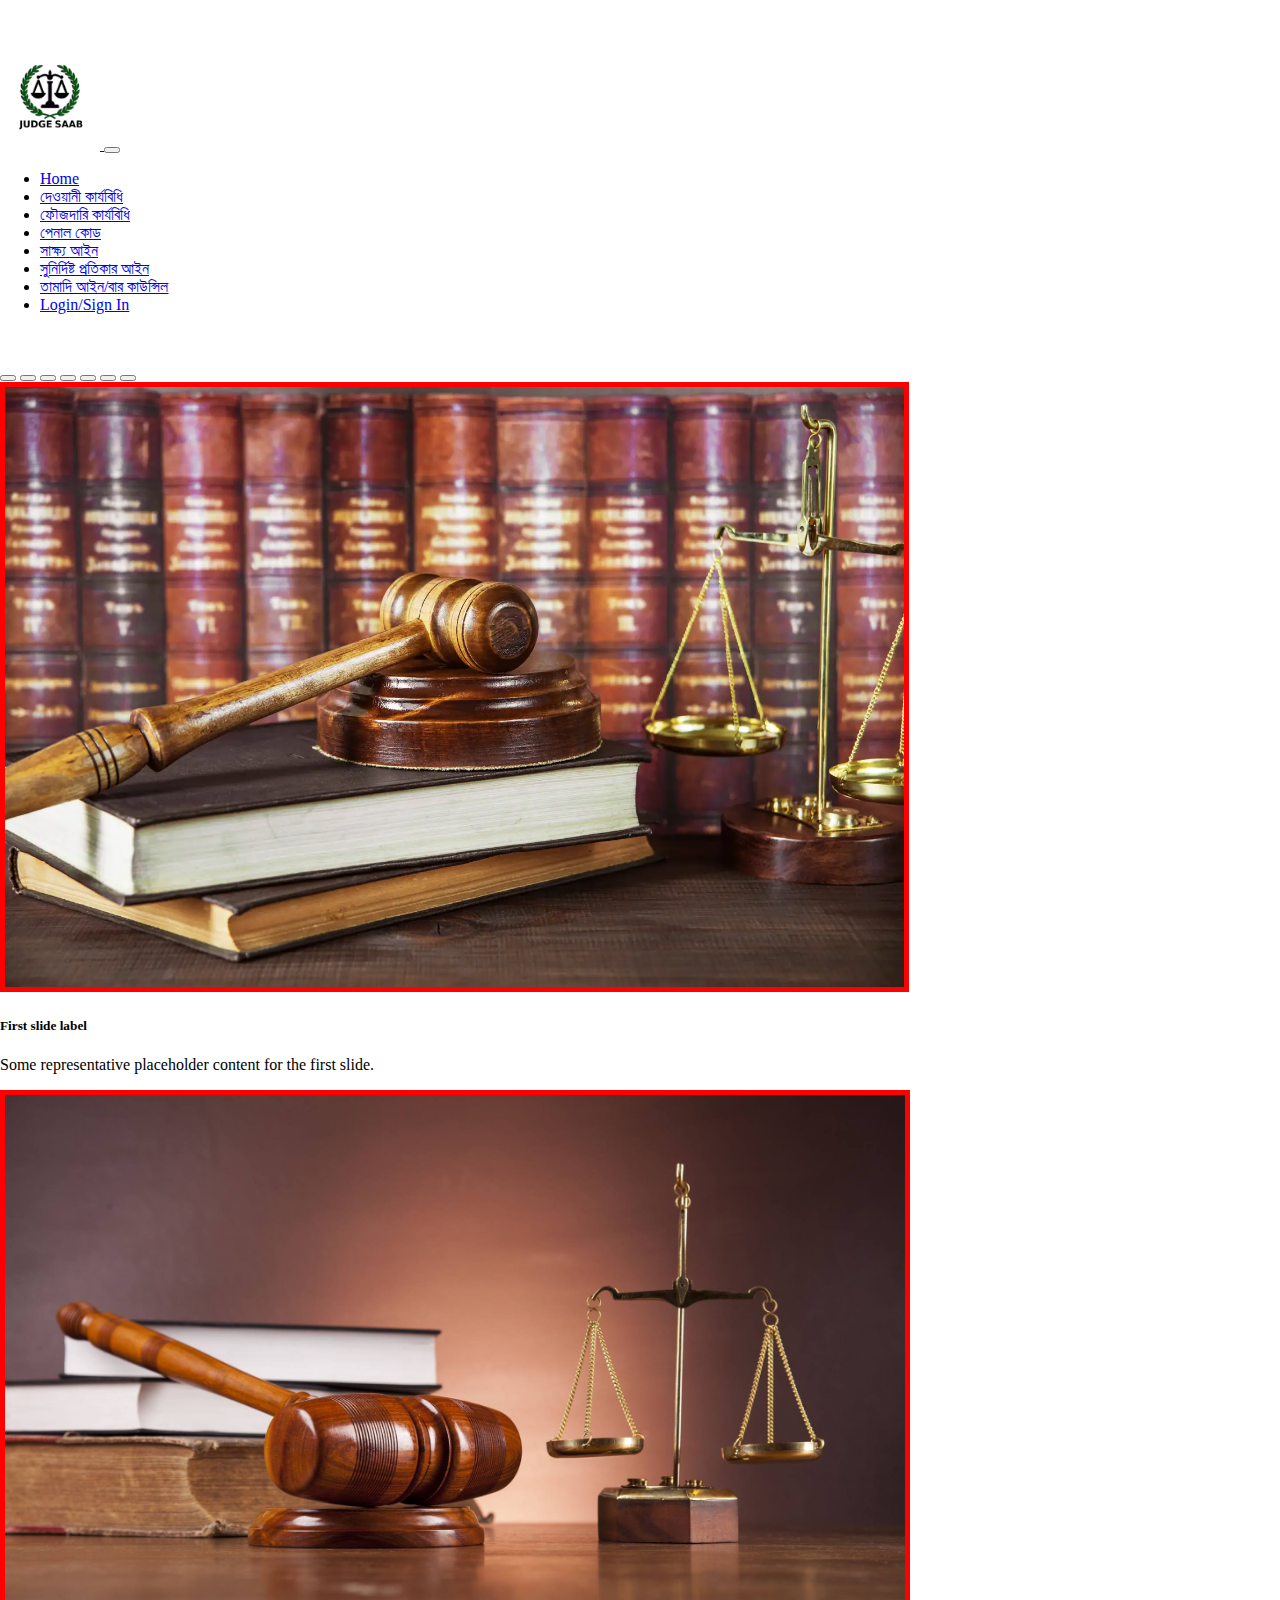
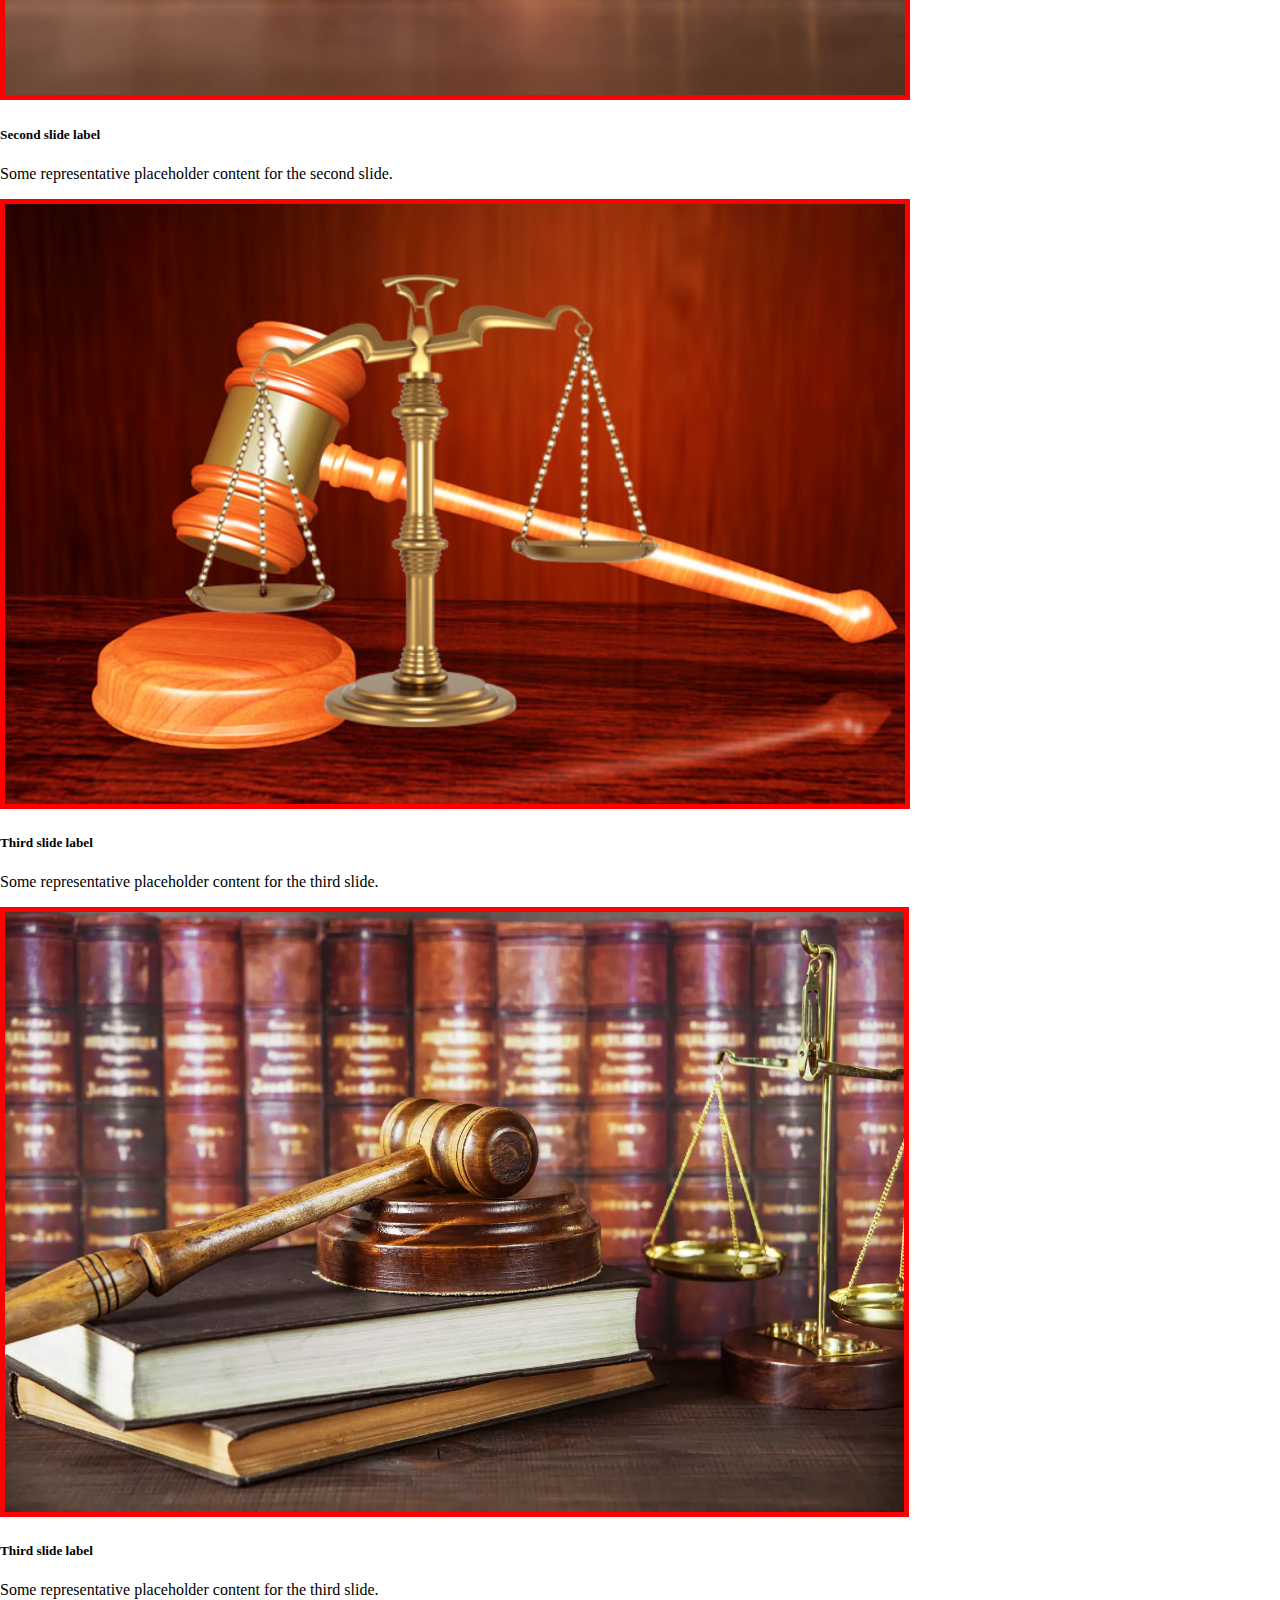
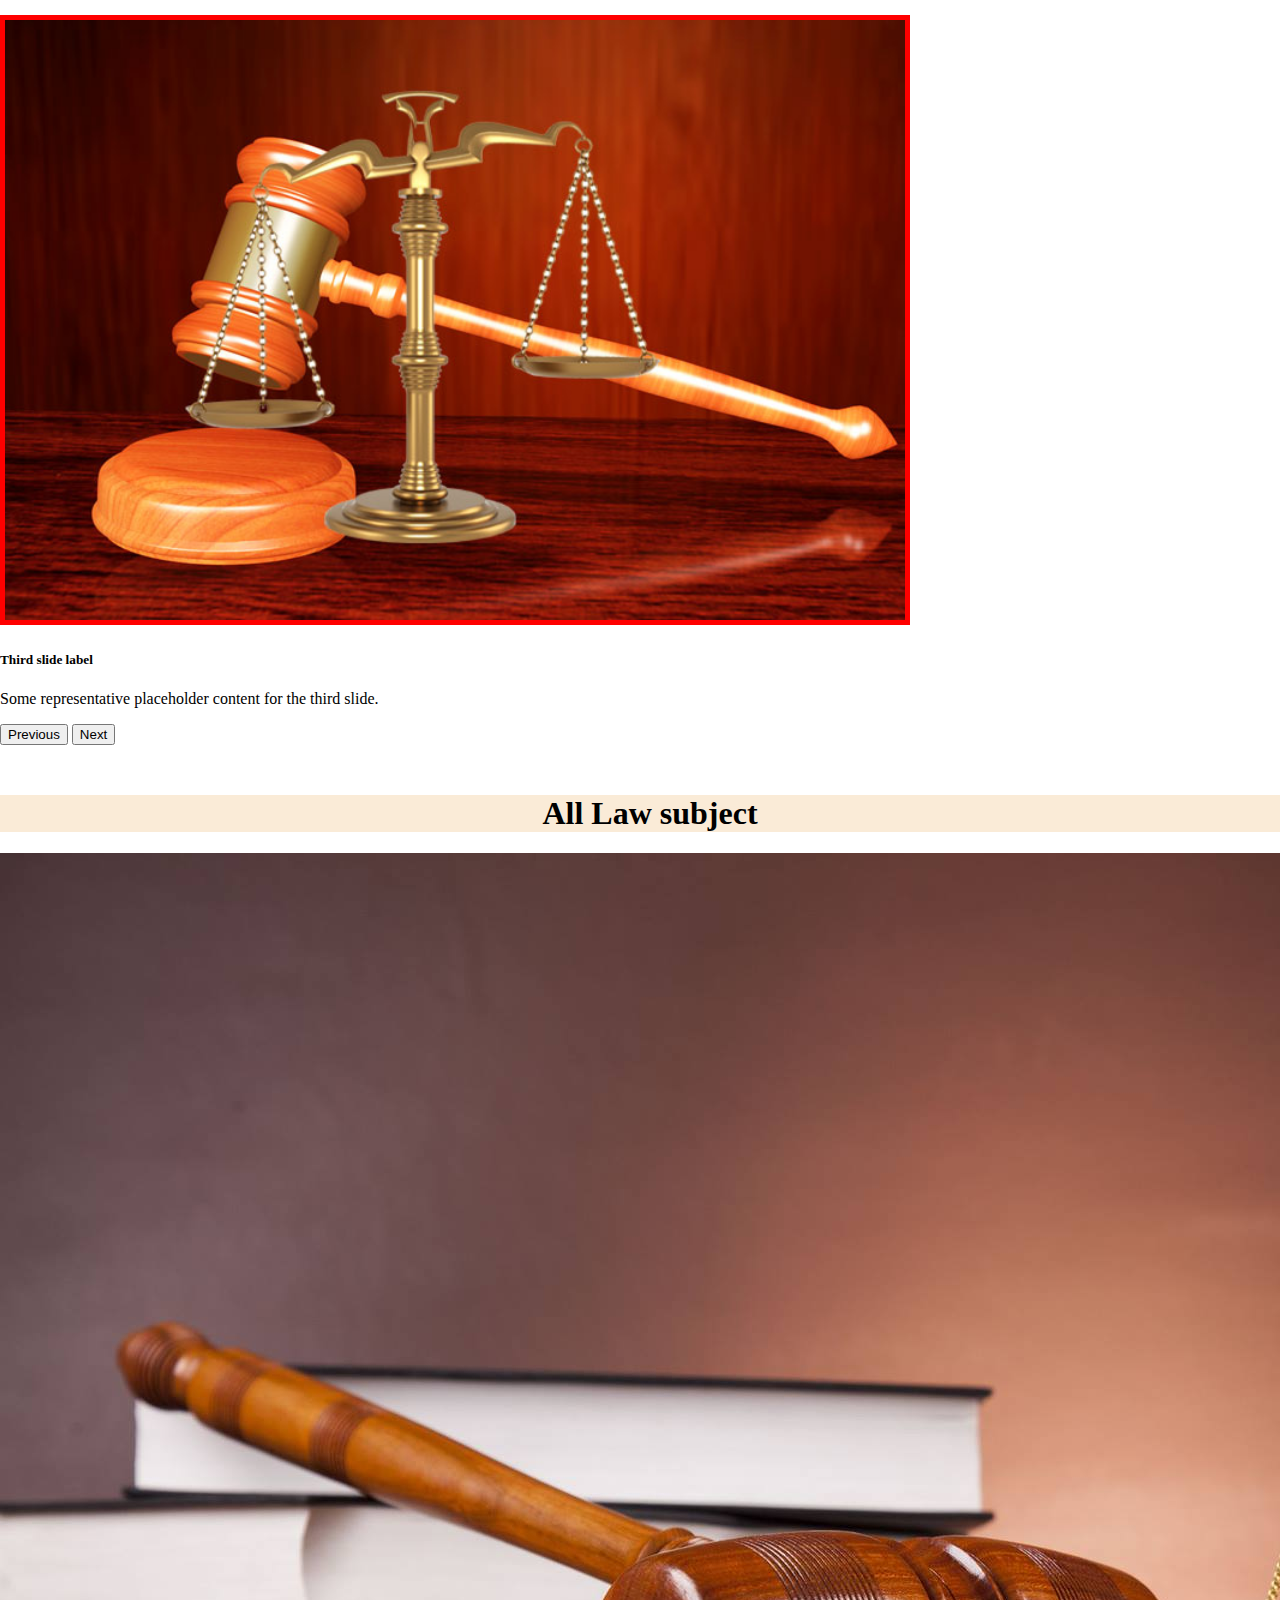
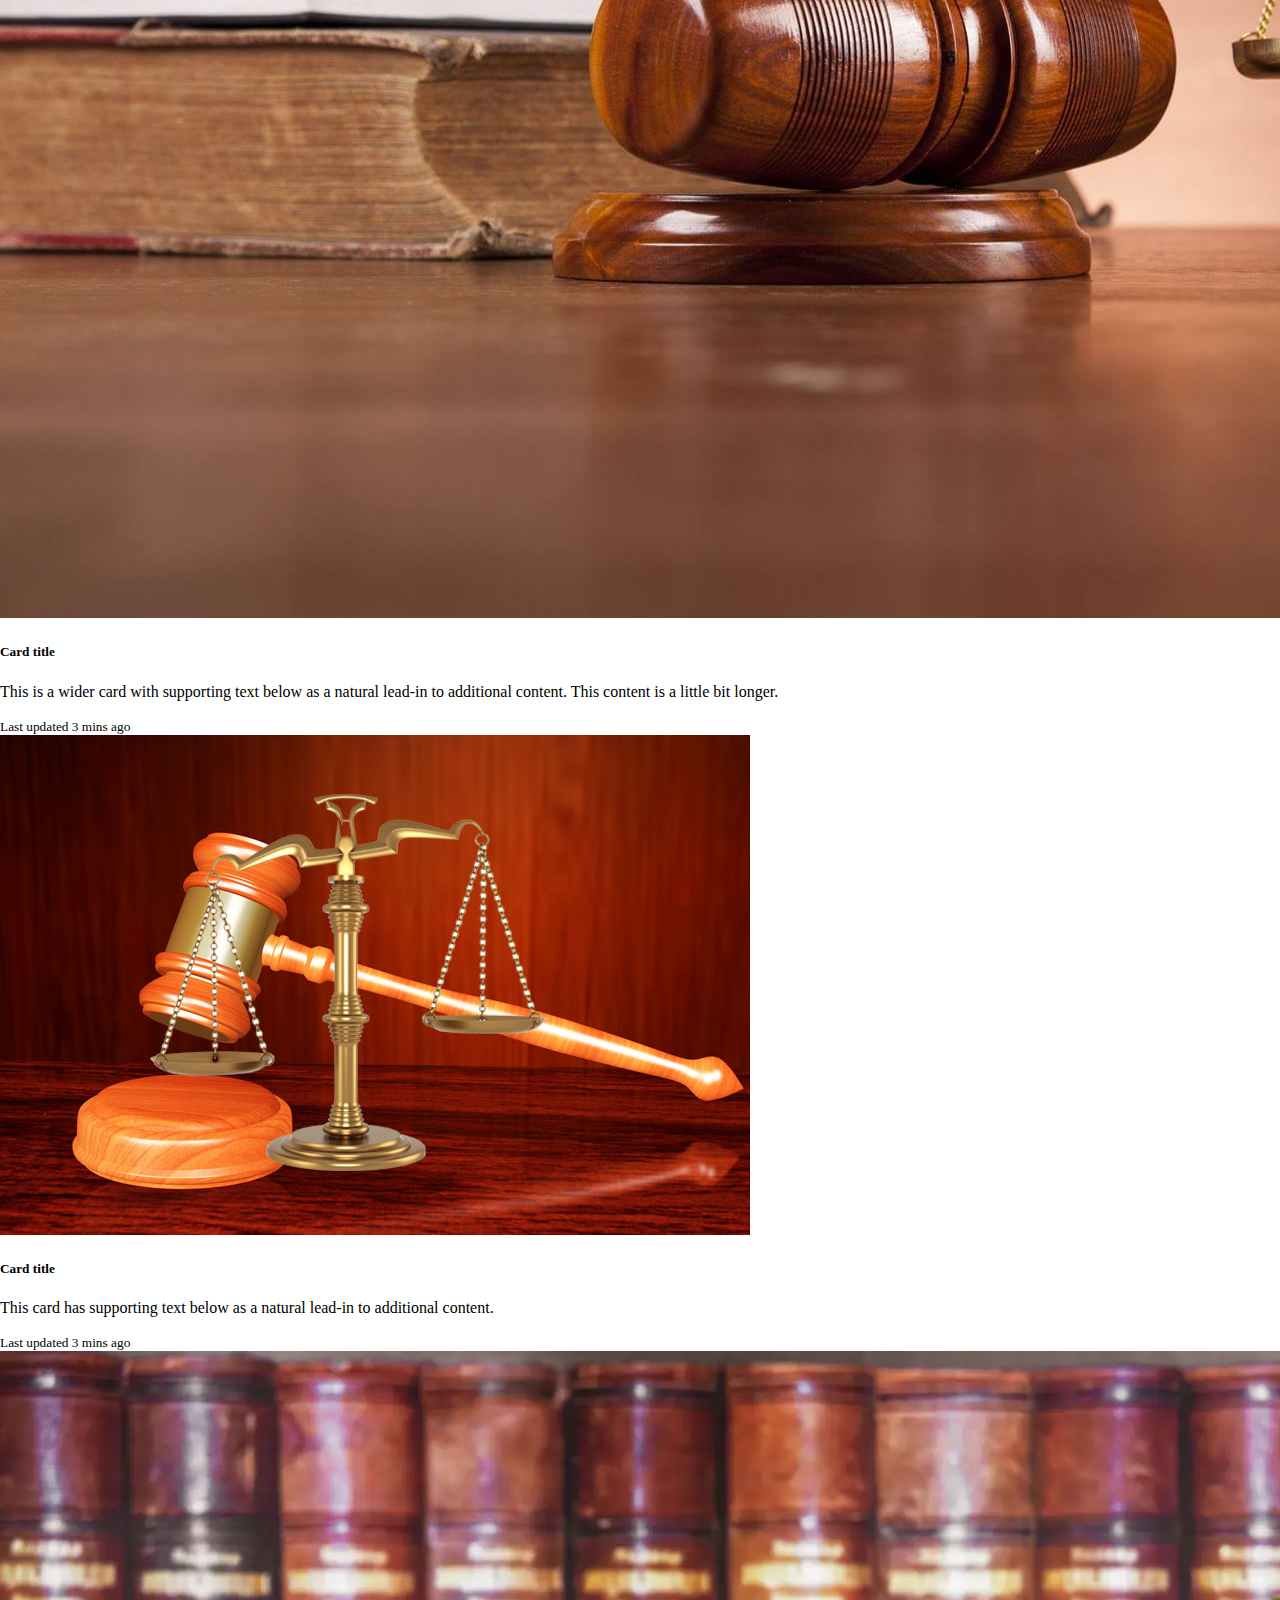
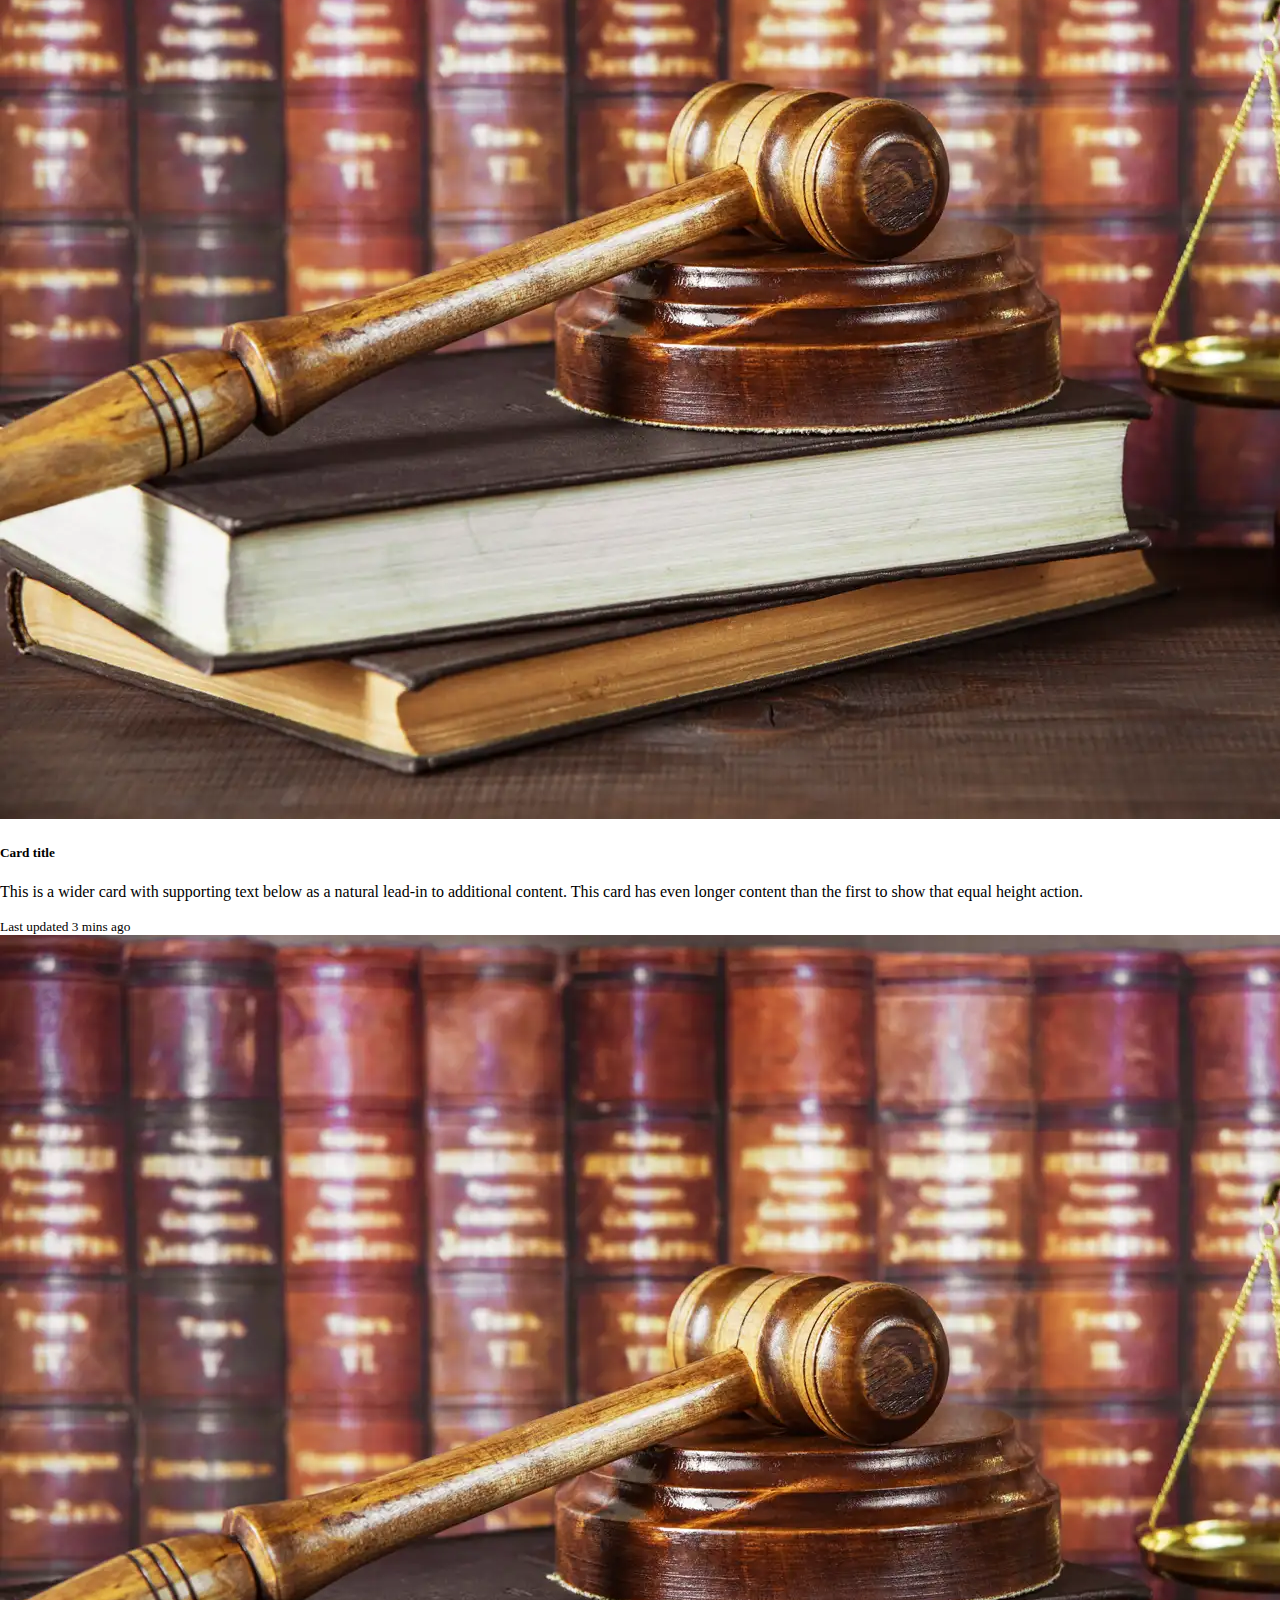
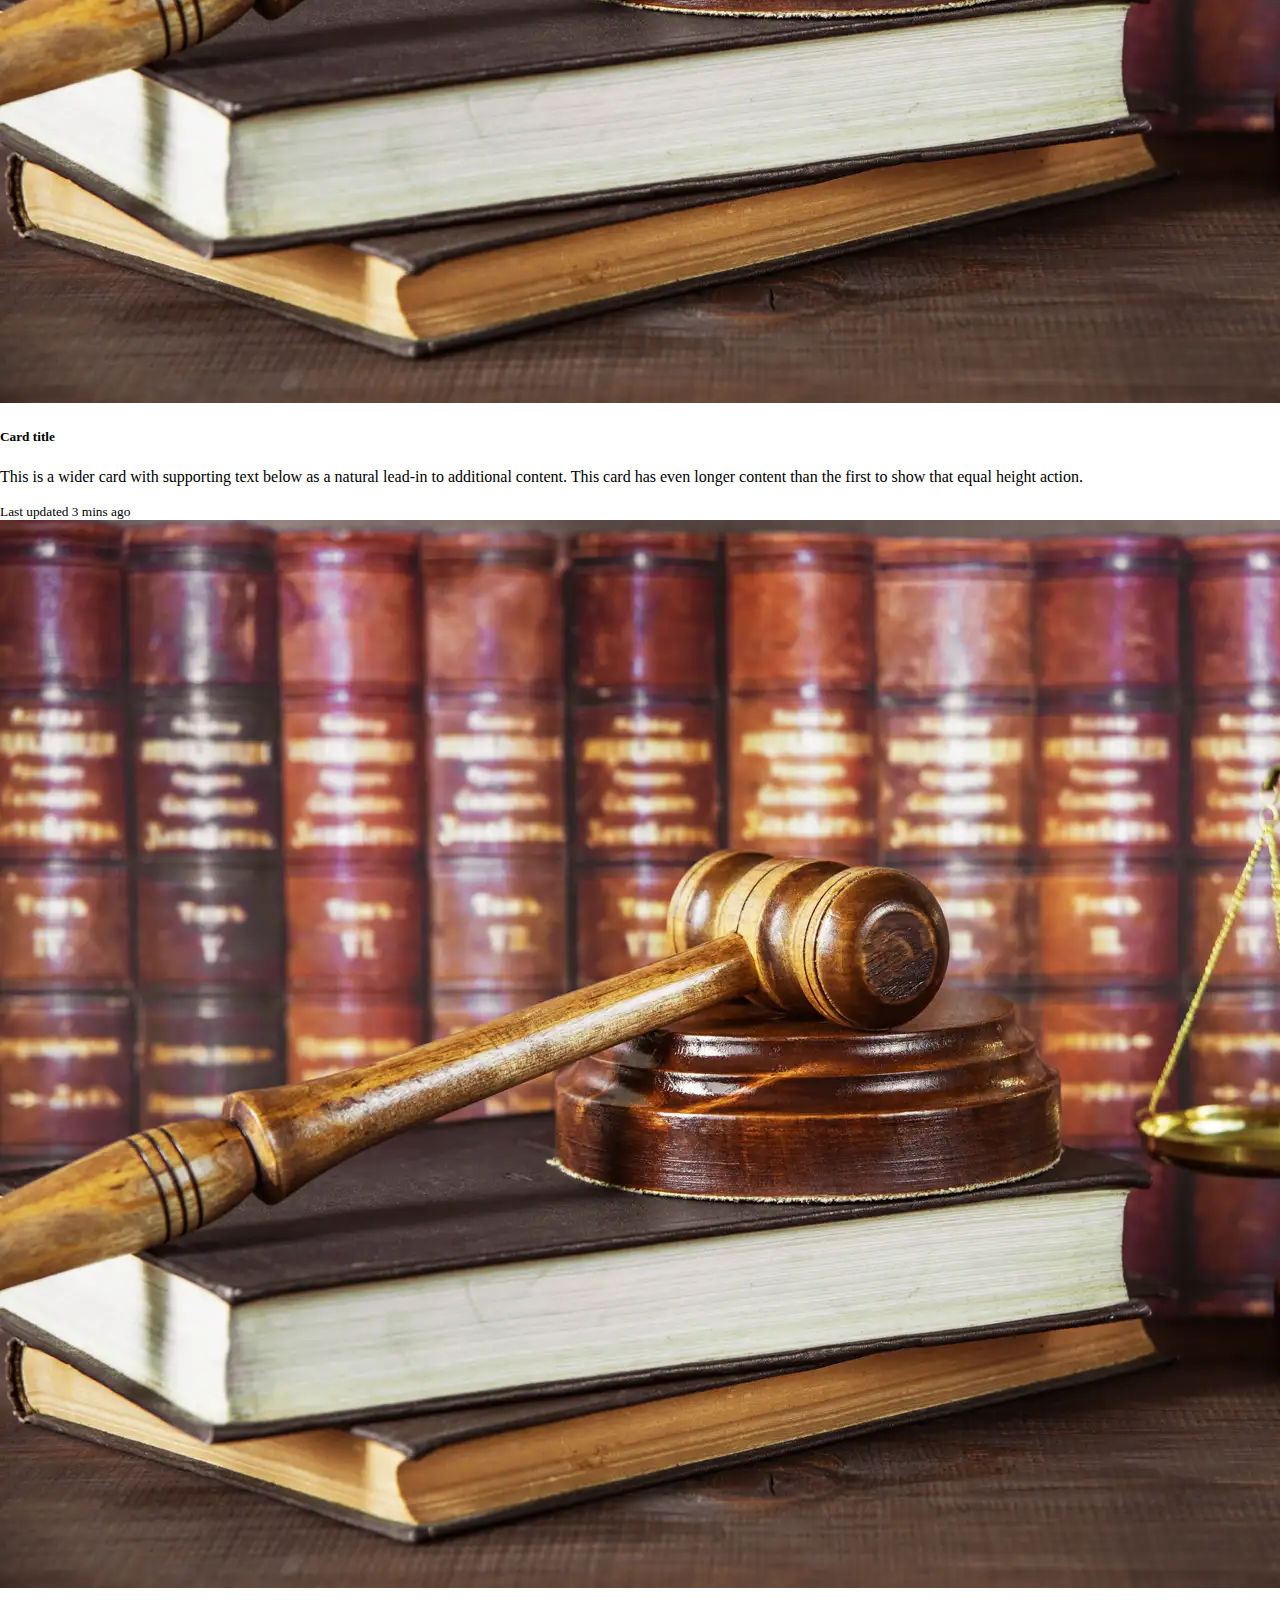
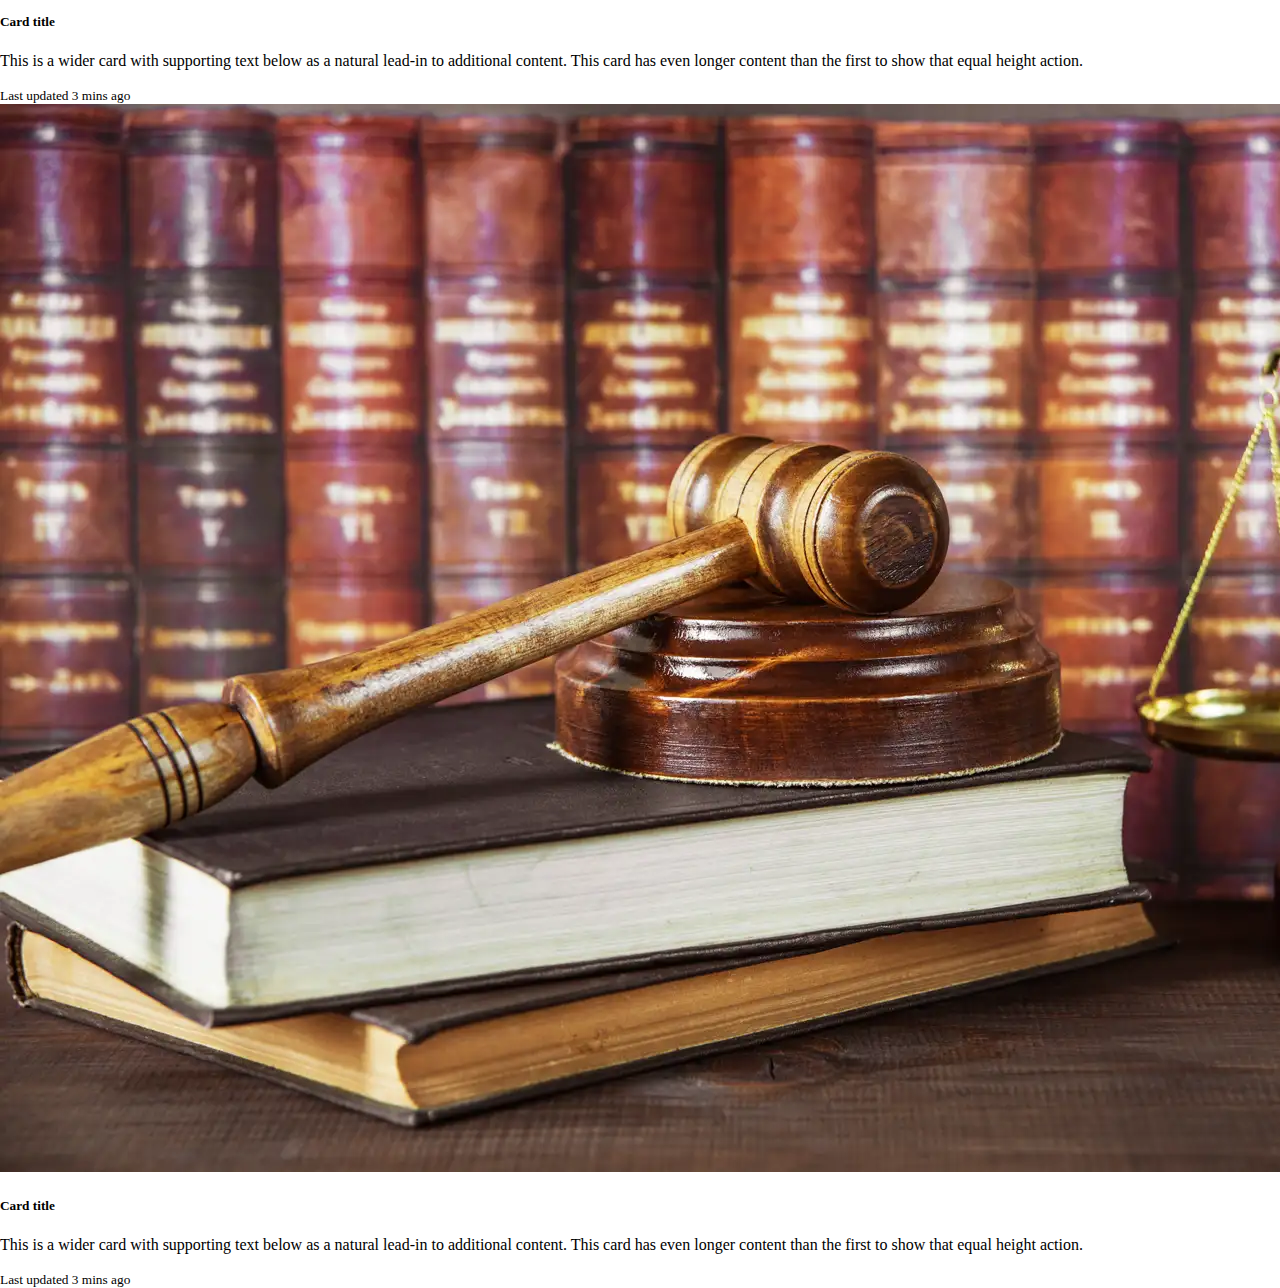
<file: index.html>
<!DOCTYPE html>
<html lang="en">
<head>
    <meta charset="UTF-8">
    <meta http-equiv="X-UA-Compatible" content="IE=edge">
    <meta name="viewport" content="width=device-width, initial-scale=1.0">
    <title>Document</title>
    <link href="https://cdn.jsdelivr.net/npm/bootstrap@5.1.3/dist/css/bootstrap.min.css" rel="stylesheet" integrity="sha384-1BmE4kWBq78iYhFldvKuhfTAU6auU8tT94WrHftjDbrCEXSU1oBoqyl2QvZ6jIW3" crossorigin="anonymous">
    <link rel="stylesheet" href="style.css">
</head>
<body>
   <div class="container">
    <nav class="navbar navbar-expand-lg navbar-light bg-light">
        <div class="container-fluid">
          <a class="navbar-brand" href="#">
              <img src="/logo.png" alt="" width="100" height="100">
          </a>
          <button class="navbar-toggler" type="button" data-bs-toggle="collapse" data-bs-target="#navbarNavDropdown" aria-controls="navbarNavDropdown" aria-expanded="false" aria-label="Toggle navigation">
            <span class="navbar-toggler-icon"></span>
          </button>
          <div class="collapse navbar-collapse" id="navbarNavDropdown">
            <ul class="navbar-nav">
              <li class="nav-item">
                <a class="nav-link active" aria-current="page" href="#">Home</a>
              </li>
              <li class="nav-item">
                <a class="nav-link" href="/deuyani_karjobidi.html">দেওয়ানী কার্যবিধি</a>
              </li>
              <li class="nav-item">
                <a class="nav-link" href="/Foujodari.html">ফৌজদারি কার্যবিধি</a>
              </li>
              <li class="nav-item">
                <a class="nav-link" href="/penal_code.html">পেনাল কোড</a>
              </li>
              <li class="nav-item">
                <a class="nav-link" href="/sakkho_ain.html">সাক্ষ্য আইন</a>
              </li>
              <li class="nav-item">
                <a class="nav-link" href="/sunirdisto_ain.html">সুনির্দিষ্ট প্রতিকার আইন</a>
              </li>
              <li class="nav-item">
                <a class="nav-link" href="/tamadi_barCouncil.html">তামাদি আইন/বার কাউন্সিল</a>
              <div class="d-flex  justify-content-end">
            </li>
                <li class="nav-item ">
                    <a class="nav-link " href="#">Login/Sign In</a>
                </li>
              </div>
             
            </ul>
          </div>
        </div>
      </nav>
   </div>

   <div class="container">
    <div id="carouselExampleCaptions" class="carousel slide" data-bs-ride="carousel">
        <div class="carousel-indicators">
          <button type="button" data-bs-target="#carouselExampleCaptions" data-bs-slide-to="0" class="active" aria-current="true" aria-label="Slide 1"></button>
          <button type="button" data-bs-target="#carouselExampleCaptions" data-bs-slide-to="1" aria-label="Slide 2"></button>
          <button type="button" data-bs-target="#carouselExampleCaptions" data-bs-slide-to="2" aria-label="Slide 3"></button>
          <button type="button" data-bs-target="#carouselExampleCaptions" data-bs-slide-to="2" aria-label="Slide 3"></button>
          <button type="button" data-bs-target="#carouselExampleCaptions" data-bs-slide-to="2" aria-label="Slide 3"></button>
          <button type="button" data-bs-target="#carouselExampleCaptions" data-bs-slide-to="2" aria-label="Slide 3"></button>
          <button type="button" data-bs-target="#carouselExampleCaptions" data-bs-slide-to="2" aria-label="Slide 3"></button>
        </div>
        <div class="carousel-inner">
          <div class="carousel-item active">
            <img src="/penalCode.webp" class=" img_height d-block w-100" alt="...">
            <div class="carousel-caption d-none d-md-block">
              <h5>First slide label</h5>
              <p>Some representative placeholder content for the first slide.</p>
            </div>
          </div>
          <div class="carousel-item">
            <img src="/deuyani2.jpeg" class=" img_height d-block w-100"  alt="...">
            <div class="carousel-caption d-none d-md-block">
              <h5>Second slide label</h5>
              <p>Some representative placeholder content for the second slide.</p>
            </div>
          </div>
          <div class="carousel-item">
            <img src="/foujodari.jpeg" class="img_height d-block w-100" alt="...">
            <div class="carousel-caption d-none d-md-block">
              <h5>Third slide label</h5>
              <p>Some representative placeholder content for the third slide.</p>
            </div>
          </div>
          <div class="carousel-item">
            <img src="/penalCode.webp" class=" img_height d-block w-100" alt="...">
            <div class="carousel-caption d-none d-md-block">
              <h5>Third slide label</h5>
              <p>Some representative placeholder content for the third slide.</p>
            </div>
          </div>
          <div class="carousel-item">
            <img src="/foujodari.jpeg" class="img_height d-block w-100" alt="...">
            <div class="carousel-caption d-none d-md-block">
              <h5>Third slide label</h5>
              <p>Some representative placeholder content for the third slide.</p>
            </div>
          </div>
        </div>
        <button class="carousel-control-prev" type="button" data-bs-target="#carouselExampleCaptions" data-bs-slide="prev">
          <span class="carousel-control-prev-icon" aria-hidden="true"></span>
          <span class="visually-hidden">Previous</span>
        </button>
        <button class="carousel-control-next" type="button" data-bs-target="#carouselExampleCaptions" data-bs-slide="next">
          <span class="carousel-control-next-icon" aria-hidden="true"></span>
          <span class="visually-hidden">Next</span>
        </button>
      </div>
   </div>

   <div class="container">
    <div class="container">
        <div class="heading">
            <h1>All Law subject</h1>
        </div>
    <div class="row row-cols-1 row-cols-md-3 g-4">
        <div class="col">
          <div class="card h-100">
            <img src="/deuyani2.jpeg" class="card-img-top" alt="...">
            <div class="card-body">
              <h5 class="card-title">Card title</h5>
              <p class="card-text">This is a wider card with supporting text below as a natural lead-in to additional content. This content is a little bit longer.</p>
            </div>
            <div class="card-footer">
              <small class="text-muted">Last updated 3 mins ago</small>
            </div>
          </div>
        </div>
        <div class="col">
          <div class="card h-100">
            <img src="/foujodari.jpeg" class="card-img-top" alt="...">
            <div class="card-body">
              <h5 class="card-title">Card title</h5>
              <p class="card-text">This card has supporting text below as a natural lead-in to additional content.</p>
            </div>
            <div class="card-footer">
              <small class="text-muted">Last updated 3 mins ago</small>
            </div>
          </div>
        </div>
        <div class="col">
          <div class="card h-100">
            <img src="/penalCode.webp" class="card-img-top" alt="...">
            <div class="card-body">
              <h5 class="card-title">Card title</h5>
              <p class="card-text">This is a wider card with supporting text below as a natural lead-in to additional content. This card has even longer content than the first to show that equal height action.</p>
            </div>
            <div class="card-footer">
              <small class="text-muted">Last updated 3 mins ago</small>
            </div>
          </div>
        </div>
        <div class="col">
            <div class="card h-100">
              <img src="/penalCode.webp" class="card-img-top" alt="...">
              <div class="card-body">
                <h5 class="card-title">Card title</h5>
                <p class="card-text">This is a wider card with supporting text below as a natural lead-in to additional content. This card has even longer content than the first to show that equal height action.</p>
              </div>
              <div class="card-footer">
                <small class="text-muted">Last updated 3 mins ago</small>
              </div>
            </div>
          </div>
          <div class="col">
            <div class="card h-100">
              <img src="/penalCode.webp" class="card-img-top" alt="...">
              <div class="card-body">
                <h5 class="card-title">Card title</h5>
                <p class="card-text">This is a wider card with supporting text below as a natural lead-in to additional content. This card has even longer content than the first to show that equal height action.</p>
              </div>
              <div class="card-footer">
                <small class="text-muted">Last updated 3 mins ago</small>
              </div>
            </div>
          </div>
          <div class="col">
            <div class="card h-100">
              <img src="/penalCode.webp" class="card-img-top" alt="...">
              <div class="card-body">
                <h5 class="card-title">Card title</h5>
                <p class="card-text">This is a wider card with supporting text below as a natural lead-in to additional content. This card has even longer content than the first to show that equal height action.</p>
              </div>
              <div class="card-footer">
                <small class="text-muted">Last updated 3 mins ago</small>
              </div>
            </div>
          </div>
          
          </div>
      </div>
   </div>
    
   




    <script src="app.js"></script>
    
    <script src="https://cdn.jsdelivr.net/npm/bootstrap@5.1.3/dist/js/bootstrap.bundle.min.js" integrity="sha384-ka7Sk0Gln4gmtz2MlQnikT1wXgYsOg+OMhuP+IlRH9sENBO0LRn5q+8nbTov4+1p" crossorigin="anonymous"></script>
    <script src="https://cdn.jsdelivr.net/npm/@popperjs/core@2.10.2/dist/umd/popper.min.js" integrity="sha384-7+zCNj/IqJ95wo16oMtfsKbZ9ccEh31eOz1HGyDuCQ6wgnyJNSYdrPa03rtR1zdB" crossorigin="anonymous"></script>
    <script src="https://cdn.jsdelivr.net/npm/bootstrap@5.1.3/dist/js/bootstrap.min.js" integrity="sha384-QJHtvGhmr9XOIpI6YVutG+2QOK9T+ZnN4kzFN1RtK3zEFEIsxhlmWl5/YESvpZ13" crossorigin="anonymous"></script>

</body>
</html>
</file>
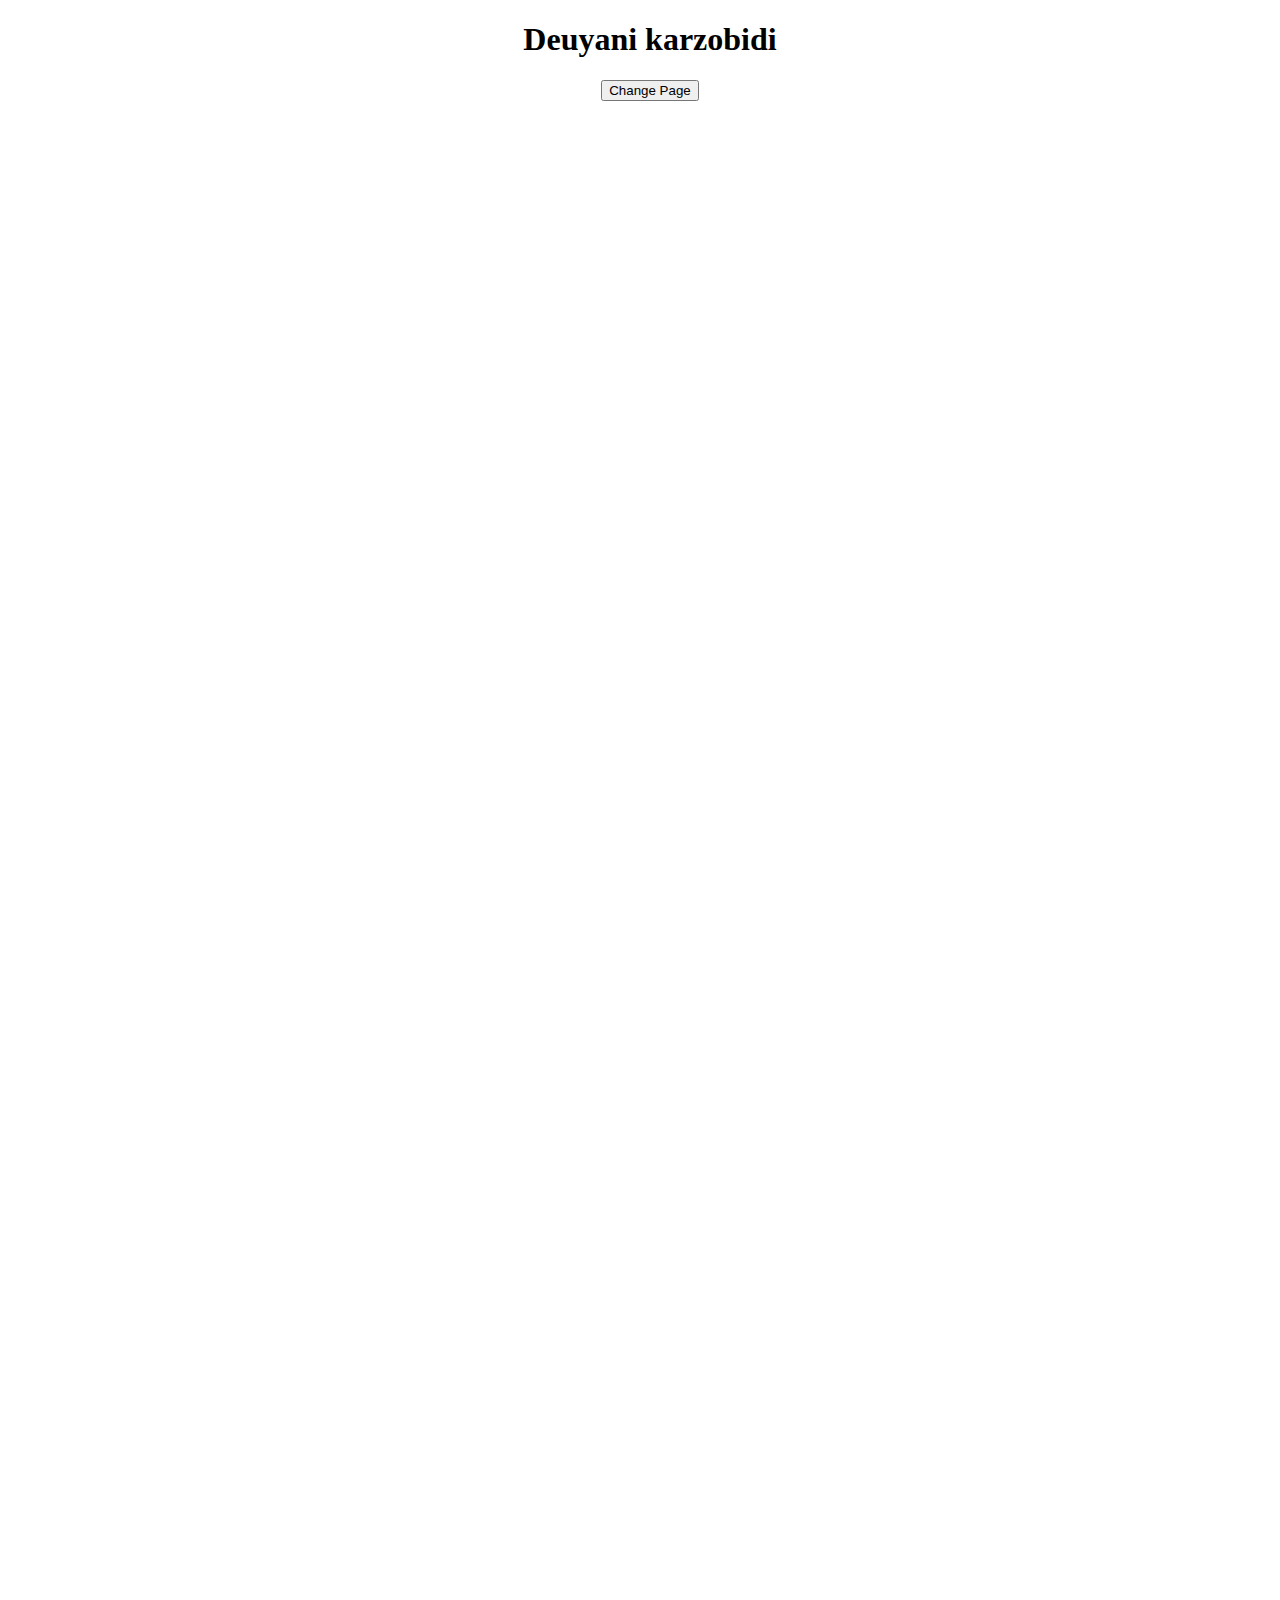
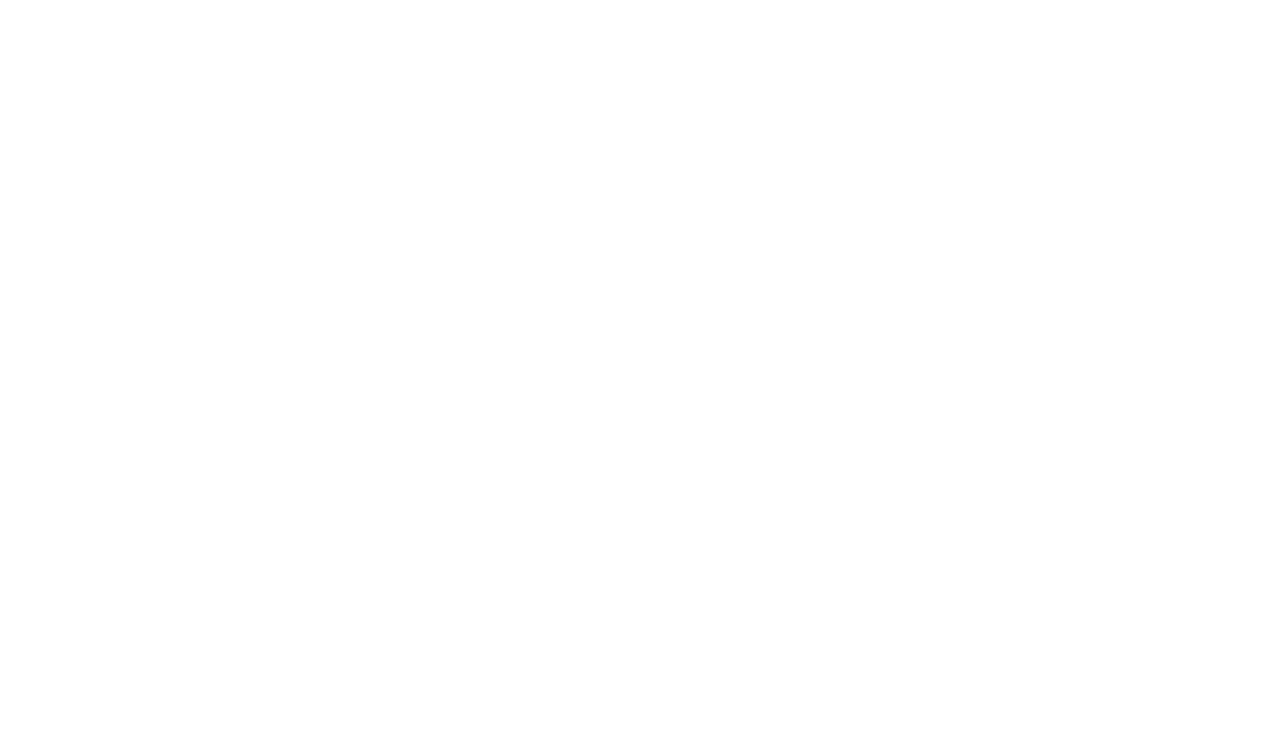
<file: deuyani_karjobidi.html>
<!DOCTYPE html>
<html lang="en">
<head>
    <meta charset="UTF-8">
    <meta http-equiv="X-UA-Compatible" content="IE=edge">
    <meta name="viewport" content="width=device-width, initial-scale=1.0">
    <title>Deuyani karjobidi</title>
    <link rel="stylesheet" href="style.css">
</head>
<body>
     <div class="btn-img centerposi">
        <h1>Deuyani karzobidi</h1>
        <button class="btn " onclick="showImage()">Change Page</button>  
    </div>
    <section></section>


    <script src="deuyani_karjobidi_data.js"></script>
</body>
</html>
</file>
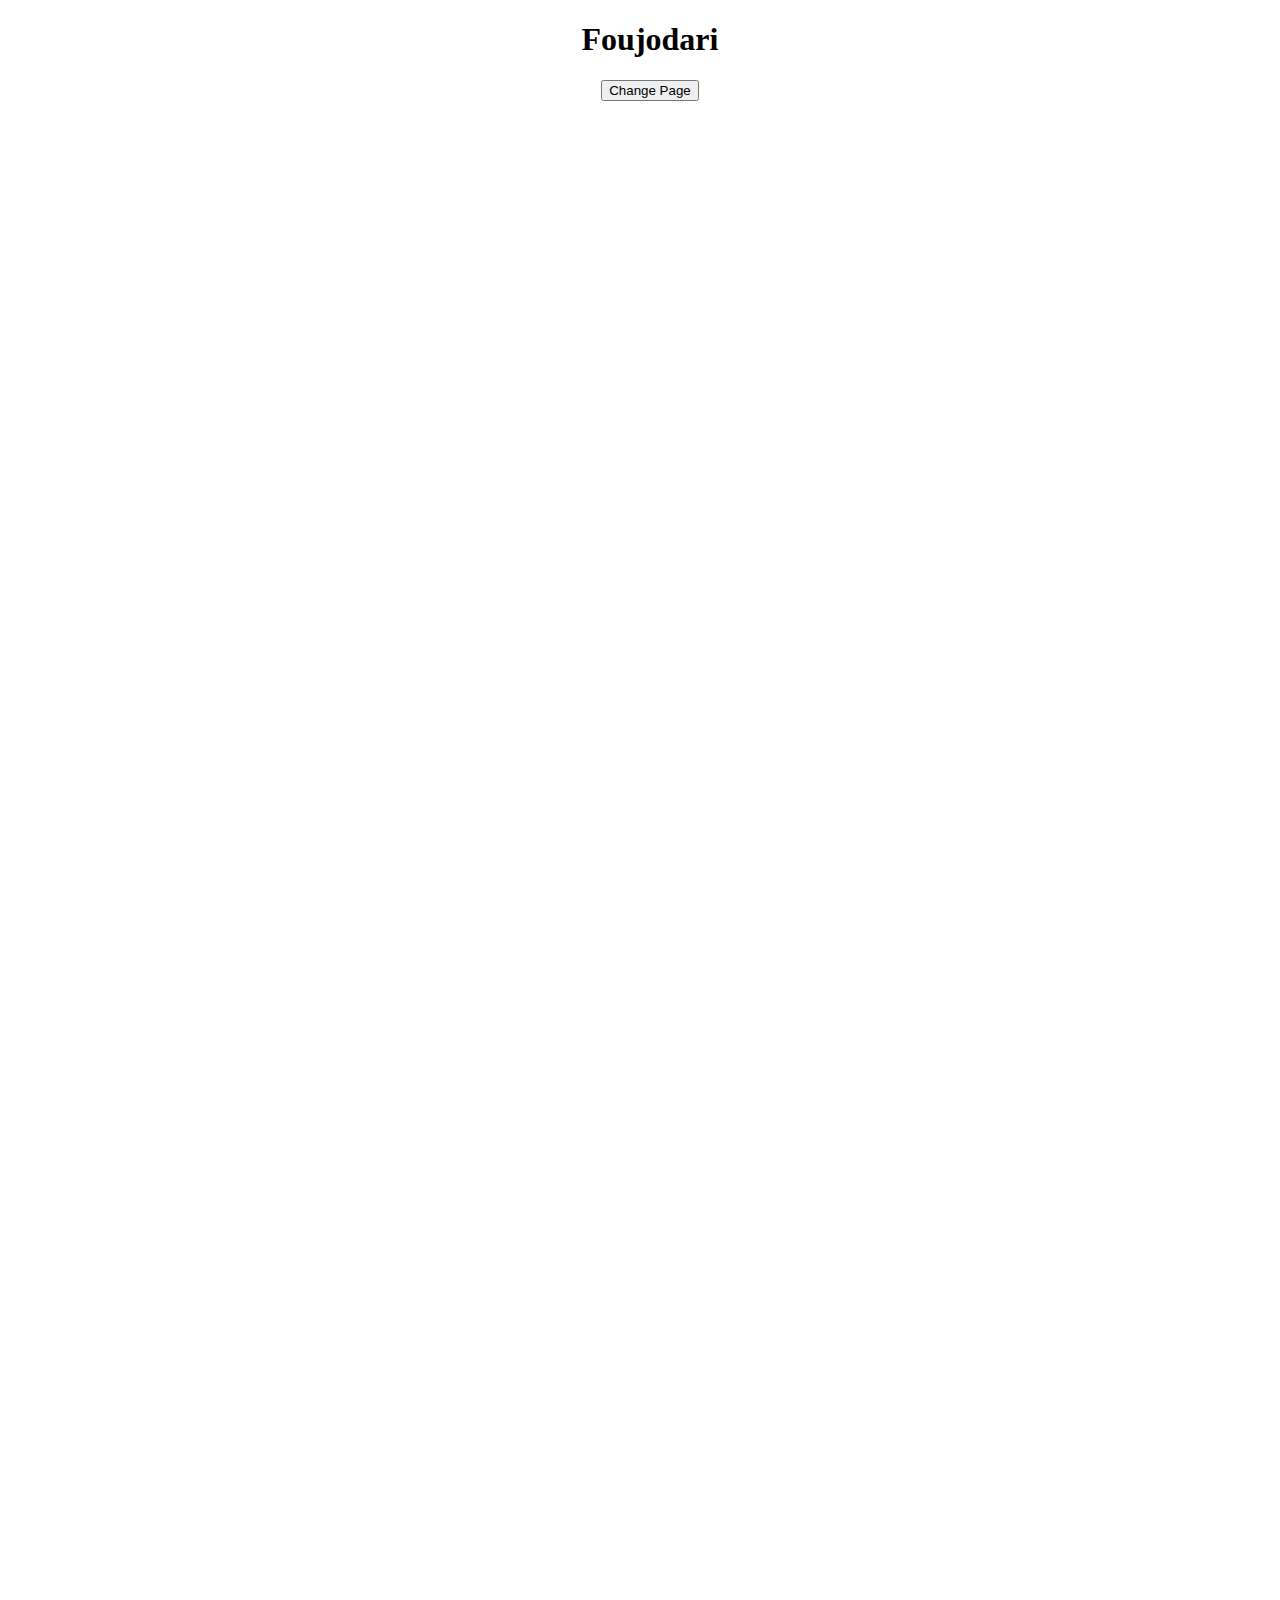
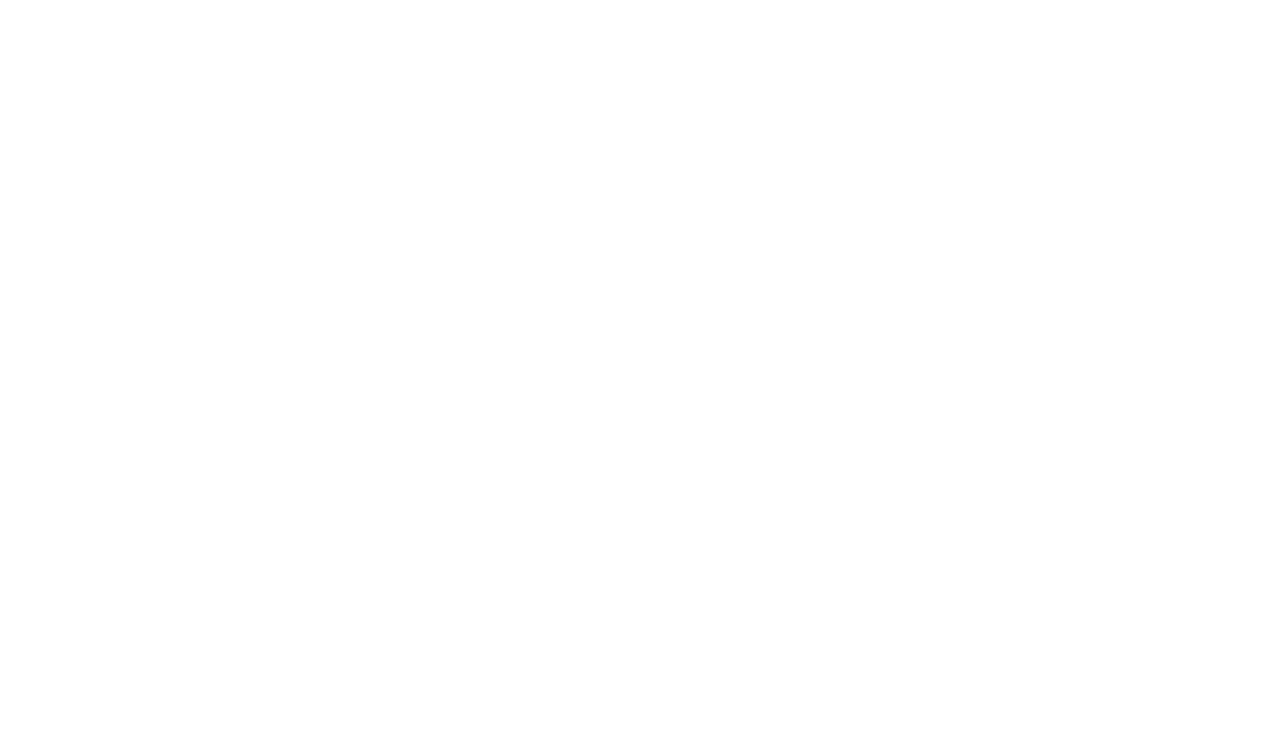
<file: Foujodari.html>
<!DOCTYPE html>
<html lang="en">
<head>
    <meta charset="UTF-8">
    <meta http-equiv="X-UA-Compatible" content="IE=edge">
    <meta name="viewport" content="width=device-width, initial-scale=1.0">
    <title>Foujodari</title>
    <link rel="stylesheet" href="style.css">
</head>
<body>
     <div class="btn-img centerposi">
        <h1>Foujodari</h1>
        <button class="btn " onclick="showImage()">Change Page</button>  
    </div>
    <section></section>



    <script src="Foujodari_data.js"></script>
</body>
</html>
</file>
<file: style.css>
body{
    width: 1300px;
    margin: auto;
    
}
.container{
    margin-top: 50px;
}
section{
    width: 100%;
    height: 250vh;
    background-repeat: no-repeat;
    
}
.centerposi{
    text-align: center;
}
.img_height{
    border: 5px solid red;
    height: 600px;

}
.heading{
    background-color:antiquewhite;
    align-items: center;
    text-align: center;
   
}
</file>
